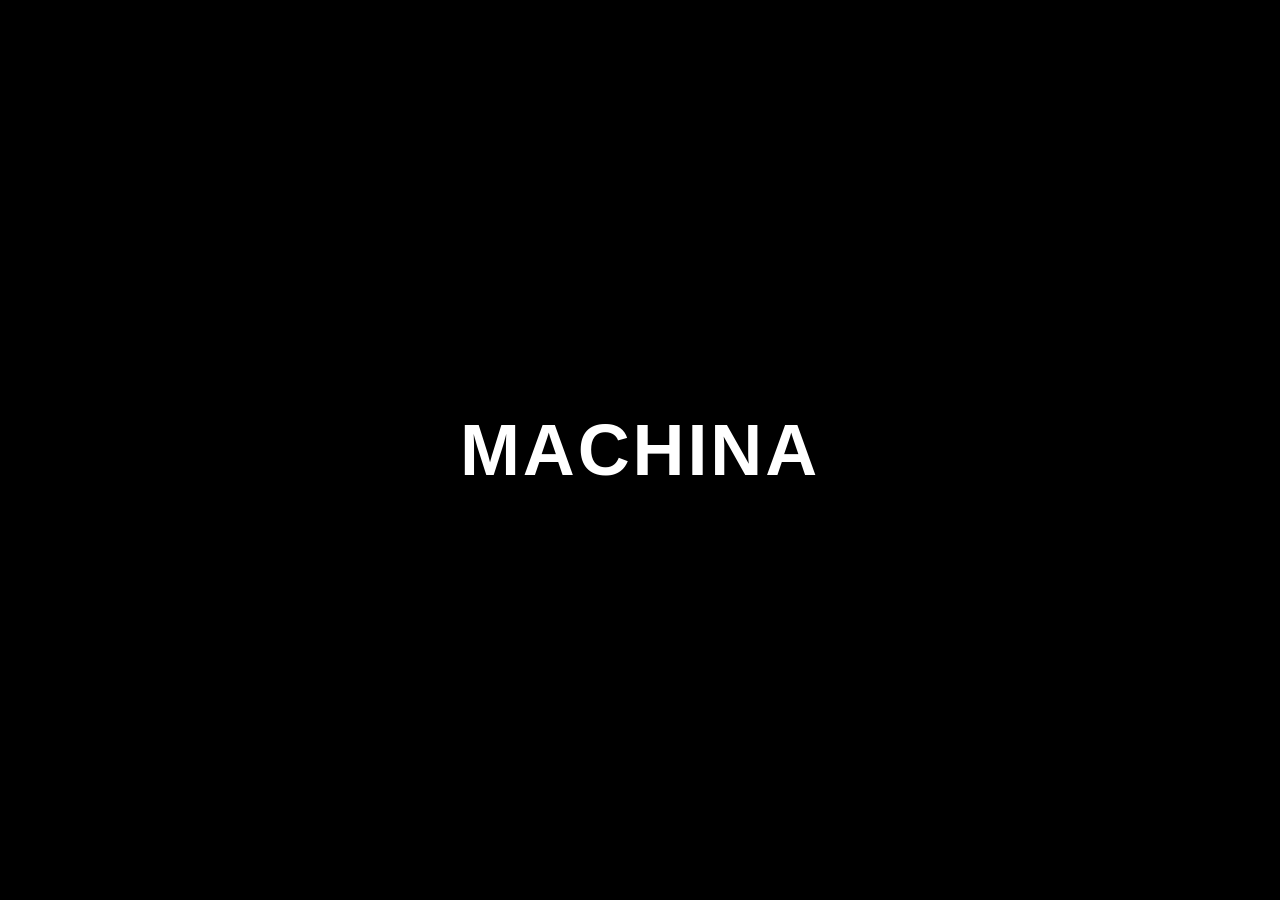
<file: offline.html>
<!doctype html>
<html lang="en">
<head>
<meta charset="utf-8">
<meta name="viewport" content="width=device-width, initial-scale=1, viewport-fit=cover">
<meta name="robots" content="noindex, nofollow">
<meta name="theme-color" content="#000000">
<title>MACHINA</title>
<style>
  html,body{margin:0;height:100%;background:#000}
  body{display:flex;align-items:center;justify-content:center}
  h1{margin:0;color:#fff;font-family:"Helvetica Neue",Helvetica,Arial,sans-serif;font-weight:700;
     font-size:clamp(28px,6vw,72px);letter-spacing:.04em;line-height:1}
</style>
</head>
<body>
<h1>MACHINA</h1>
</body>
</html>
</file>
